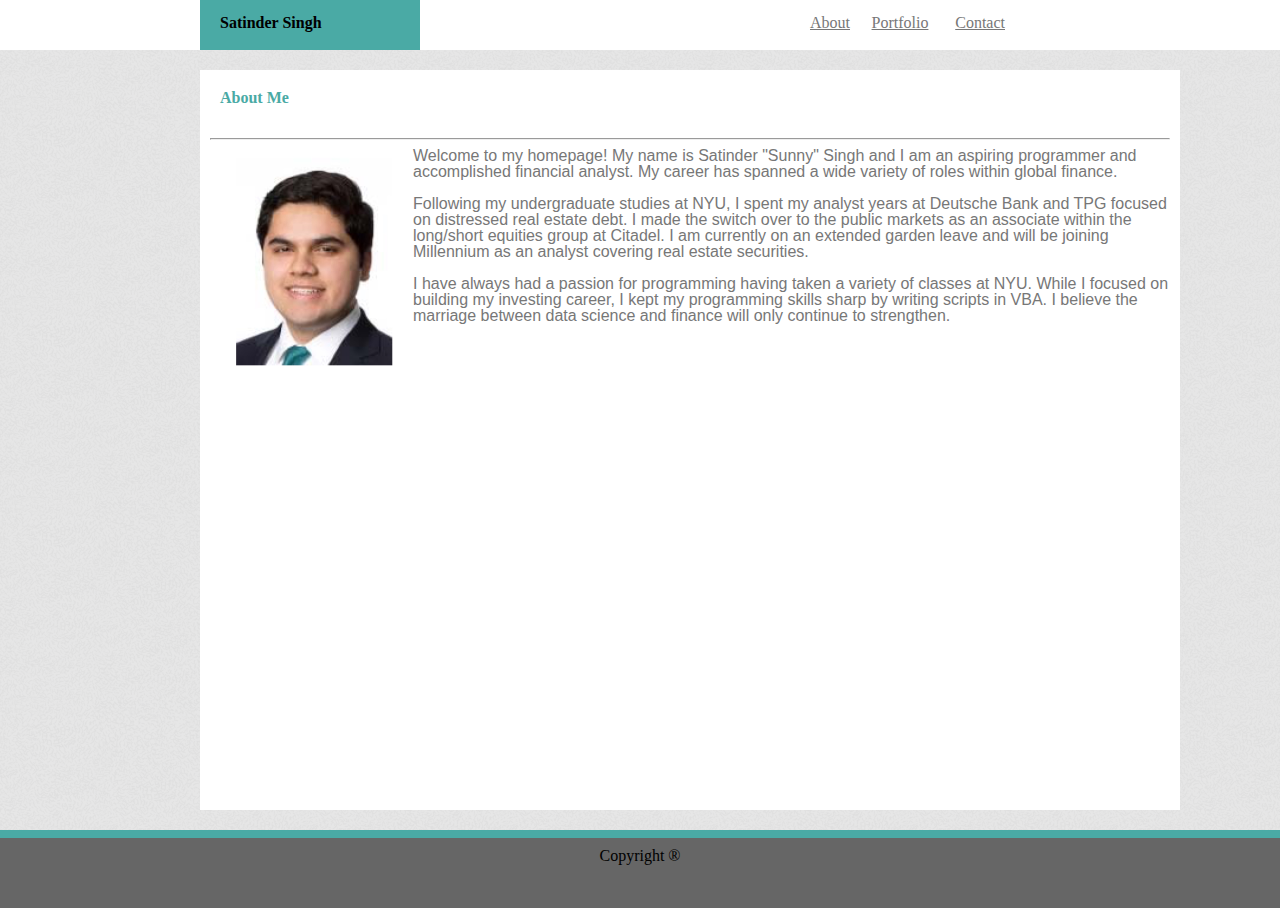
<file: index.html>
<!DOCTYPE html>
<html lang="en">
<head>
    <meta charset="UTF-8">
    <meta name="viewport" content="width=device-width, initial-scale=1.0">
    <meta http-equiv="X-UA-Compatible" content="ie=edge">
    <title>My Bio</title>
    <link rel="stylesheet" href="assets/css/reset.css">
    <link rel="stylesheet" href="assets/css/style.css">
</head>


<body>

    <header>
        <div id="header-elements">
            <div id="my-name">Satinder Singh</div>
            <a id="contact" href="contact.html">Contact</a>
            <a id="portfolio" href="portfolio.html">Portfolio</a>
            <a id="about" href="index.html">About</a>

        </div>
    </header>

    <div id="main-content">

    <header id="main-body-header">About Me</header>

    <hr>

    <img id="its-me" src="images/headshot.JPG" alt="me">

    <p>Welcome to my homepage! My name is Satinder "Sunny" Singh and I am an aspiring programmer and accomplished financial analyst. My career has spanned a wide variety of roles within global finance. </p>
    
    <br>

    <p>Following my undergraduate studies at NYU, I spent my analyst years at Deutsche Bank and TPG focused on distressed real estate debt. I made the switch over to the public markets as an associate within the long/short equities group at Citadel. I am currently on an extended garden leave and will be joining Millennium as an analyst covering real estate securities.</p>
    
    <br>
    
    <p>I have always had a passion for programming having taken a variety of classes at NYU. While I focused on building my investing career, I kept my programming skills sharp by writing scripts in VBA. I believe the marriage between data science and finance will only continue to strengthen. </p>
    </div>

    <footer class="footer">
        Copyright ®
    </footer>

</body>
</html>
</file>
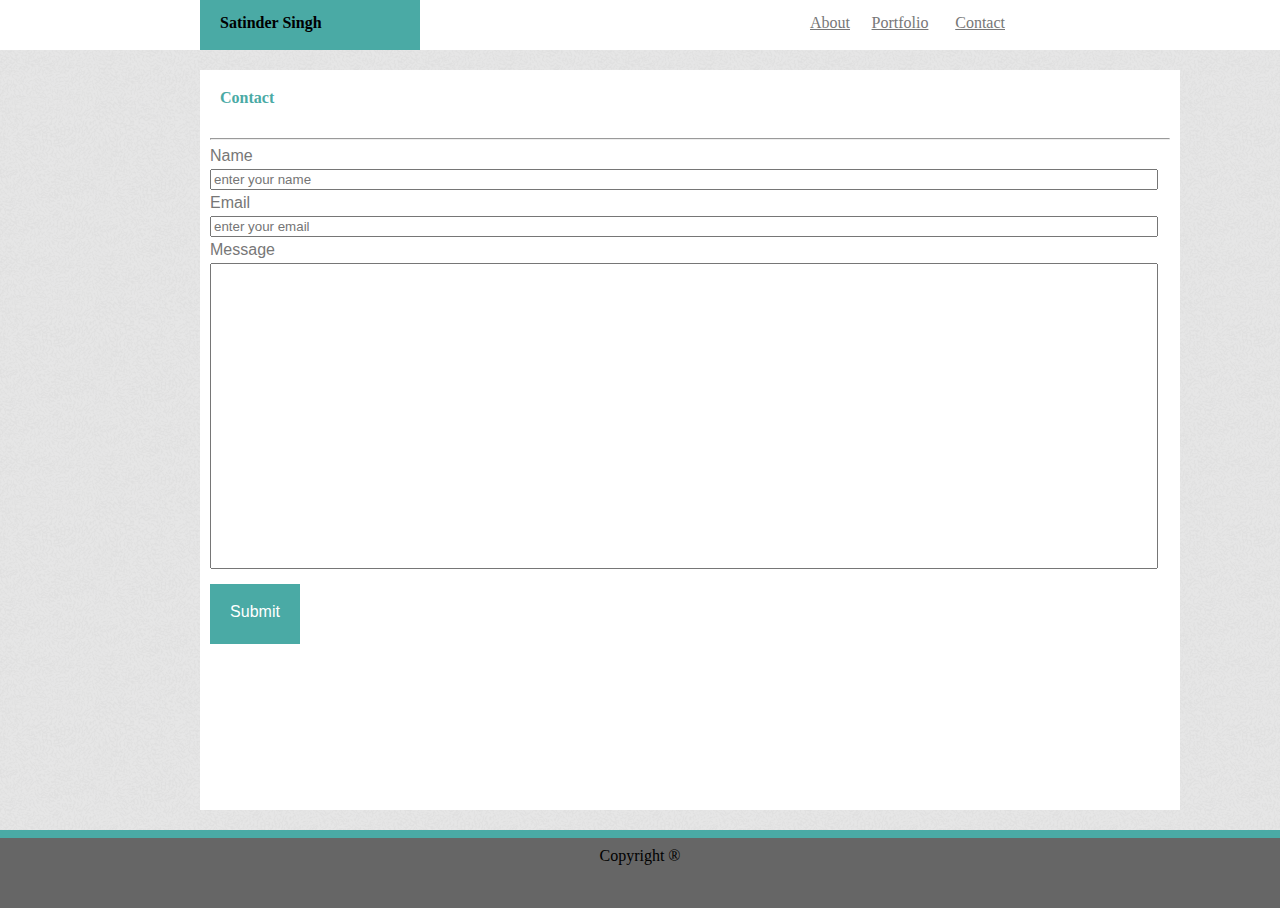
<file: contact.html>
<!DOCTYPE html>
<html lang="en">
<head>
    <meta charset="UTF-8">
    <meta name="viewport" content="width=device-width, initial-scale=1.0">
    <meta http-equiv="X-UA-Compatible" content="ie=edge">
    <title>Contact</title>
    <link rel="stylesheet" href="assets/css/reset.css">
    <link rel="stylesheet" href="assets/css/style.css">
</head>


<body>

    <header>
        <div id="header-elements">
            <div id="my-name">Satinder Singh</div>
            <a id="contact" href="contact.html">Contact</a>
            <a id="portfolio" href="portfolio.html">Portfolio</a>
            <a id="about" href="index.html">About</a>

        </div>
    </header>

    <div id="main-content">

    <header id="main-body-header">Contact</header>

    <hr>
    
    <form id="email-form" method="POST">
        <label for="name">Name</label>
        <br>
        <input class="name-input" type="text" name="name" placeholder="enter your name">
        <br>
        <label for="email">Email</label>
        <br>
        <input class="email-input" type="text" name="email" placeholder="enter your email">
        <br>
        <label for="message">Message</label>
        <br>
        <input class="message-input" type="text" name="message" >
        <br>
        <div class="submit-button">
        <buttom type="submit">Submit</buttom>
        </div>
    </form>

    </div>

    <footer class="footer">
        Copyright ®
    </footer>

</body>
</html>
</file>
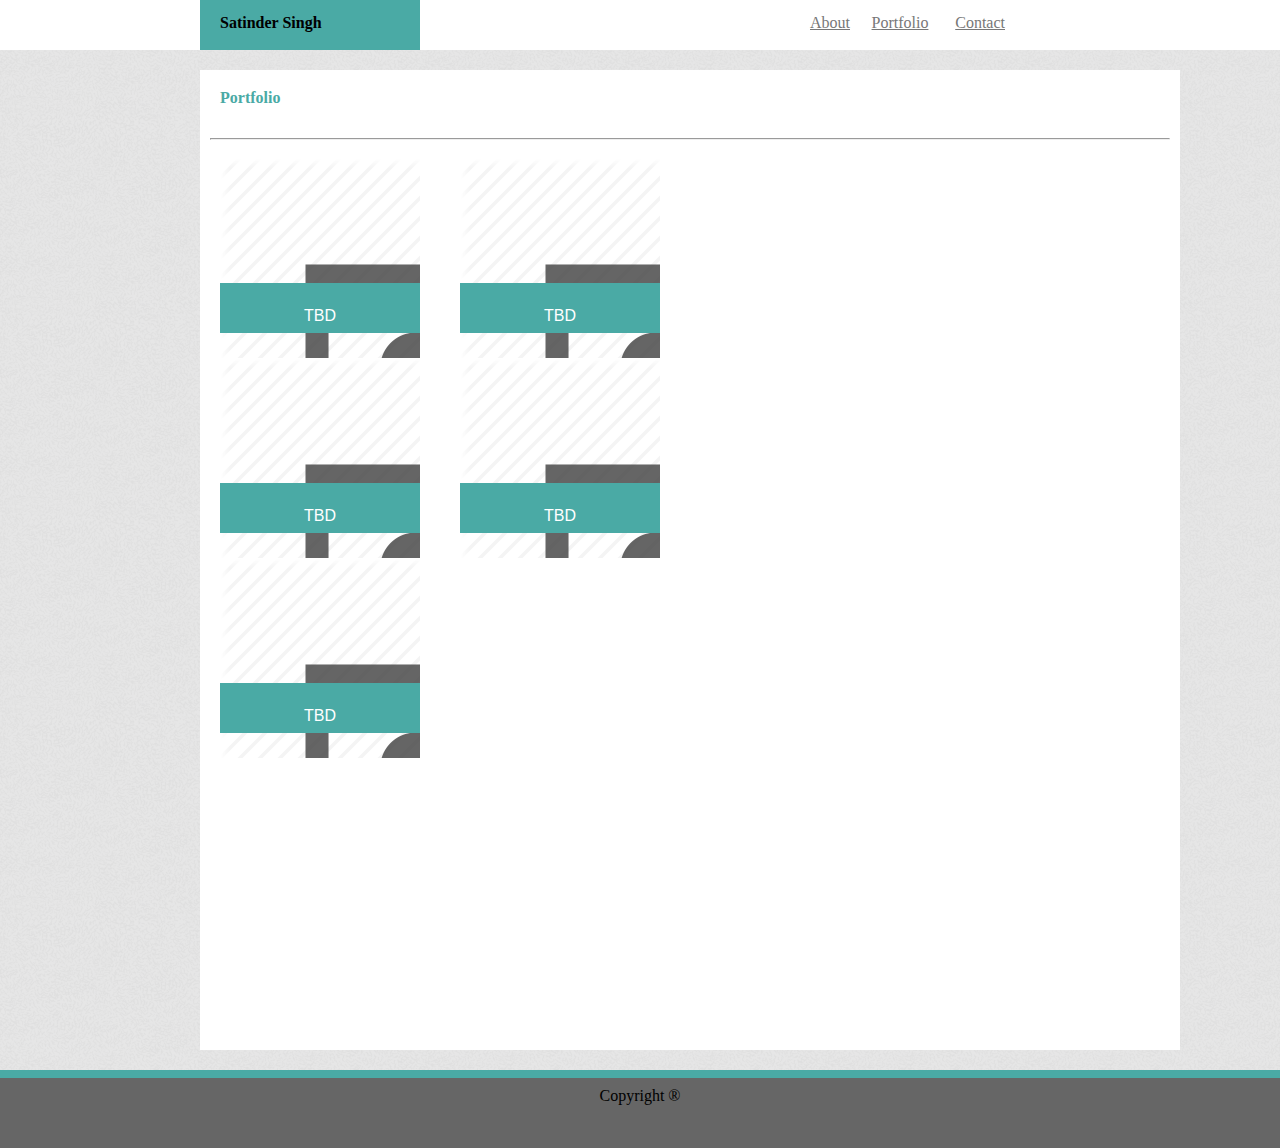
<file: portfolio.html>
<!DOCTYPE html>
<html lang="en">
<head>
    <meta charset="UTF-8">
    <meta name="viewport" content="width=device-width, initial-scale=1.0">
    <meta http-equiv="X-UA-Compatible" content="ie=edge">
    <title>Portfolio</title>
    <link rel="stylesheet" href="assets/css/reset.css">
    <link rel="stylesheet" href="assets/css/style.css">
</head>


<body>

    <header>
        <div id="header-elements">
            <div id="my-name">Satinder Singh</div>
            <a id="contact" href="contact.html">Contact</a>
            <a id="portfolio" href="portfolio.html">Portfolio</a>
            <a id="about" href="index.html">About</a>

        </div>
    </header>

    <div id="portfolio-content">

    <header id="main-body-header">Portfolio</header>

    <hr>
        <div class="row1">
            <div class="project1">
                <div class="placeholder">
                    <div class="placeholder-name">
                        TBD
                    </div>
                </div>
            </div>
            <div class="project2">
                    <div class="placeholder">
                        <div class="placeholder-name">
                            TBD
                        </div>
                    </div>
            </div>
        </div>
    
        <div class="row2">
            <div class="project3">
                <div class="placeholder">
                    <div class="placeholder-name">
                        TBD
                    </div>
                </div>
            </div>
            <div class="project4">
                <div class="placeholder">
                    <div class="placeholder-name">
                        TBD
                    </div>
                </div>
            </div>
        </div>

        <div class="row3">
            <div class="project5">
                <div class="placeholder">
                    <div class="placeholder-name">
                        TBD
                    </div>
                </div>
            </div>
        </div>
    </div>
    
    <footer class="footer">
        Copyright ®
    </footer>

</body>
</html>
</file>
<file: assets/css/style.css>
header {
    height: 50px;
    background: #ffffff;
    border: 1px;
    border-color: #cccccc;
    font-family: 'Georgia', Times, 'Times New Roman', serif;
}

body {
    background: url("../../images/background.png");
}

.placeholder {
    width: 200px;
    height: 200px;
    background: url("../../images/placeholder.png")
}

#main-body-header {
    font-weight: bold;
    width: 200px;
    height: 30px;
    padding: 10px;
    text-align: left;
    color: #4aaaa5;
}

hr {
    background-color: #666666;
    padding: 0px 10px 0px 10px;
}

.footer {
    height: 50px;
    padding: 10px;
    background: #666666;
    border-top: 8px solid #4aaaa5;
    text-align: center;
    clear: both;
    height: 50px;
    margin-top: -50px;
}


#header-elements {
    position: relative;
    margin-left: 200px;
    margin-right: 200px;
}

#my-name {
    position: absolute;
    width: 70px;
    left: 0px;
    font-weight: bold;
    float: left;
    width: 200px;
    height: 35px;
    padding: 15px 0px 0px 20px;
    text-align: left;
    background: #4aaaa5;
}

#about {
    position: absolute;
    width: 70px;
    right: 200px;
    height: 40px;
    padding: 15px;
    text-align: center;
    color: #777777;
}

#portfolio {
    position: absolute;
    width: 70px;
    right: 130px;
    height: 40px;
    padding: 15px;
    text-align: center;
    color: #777777;
}

#contact {
    position: absolute;
    right: 60px;
    height: 40px;
    padding: 15px;
    text-align: center;
    color: #777777;
}

#main-content {
    min-height: calc(100vh - 180px);
    display: block;
    clear: both;
    margin-left: 200px;
    margin-right: 200px;
    margin-top: 20px;
    margin-bottom: 70px;
    width: 960px;
    padding: 10px;
    color: #777777;
    background: #ffffff;
    border-color: #dddddd;
    font-family: 'Arial', 'Helvetica Neue', Helvetica, sans-serif;
}

#portfolio-content {
    min-height: calc(100vh - 180px);
    display: block;
    clear: both;
    margin-left: 200px;
    margin-right: 200px;
    margin-top: 20px;
    margin-bottom: 70px;
    width: 960px;
    height: 960px;
    padding: 10px;
    color: #777777;
    background: #ffffff;
    border-color: #dddddd;
    font-family: 'Arial', 'Helvetica Neue', Helvetica, sans-serif;
}

#its-me {
    width: 203px;
    height: 232px;
    float: left;
}

.placeholder-name {
    width: 200px;
    height: 25px;
    position: relative;
    top: 125px;
    padding: 25px 0px 0px 0px;
    text-align: center;
    font-family: 'Arial', 'Helvetica Neue', Helvetica, sans-serif;
    color: white;
    background: #4aaaa5;
}

.row1 {
    clear: both;
}

.row2 {
    clear: both;
}

.row3{
    clear: both;
}

.project1 {
    float: left;
    position: relative;
    left: 10px;
    top: 10px;
}

.project2 {
    float: left;
    position: relative;
    left: 50px;
    top: 10px;
}

.project3 {
    float: left;
    position: relative;
    left: 10px;
    top: 10px;
}

.project4 {
    float: left;
    position: relative;
    left: 50px;
    top: 10px;
}

.project5 {
    float: left;
    position: relative;
    left: 10px;
    top: 10px;
}

.name-input {
    width: 940px;
    margin-top: 5px;
    margin-bottom: 5px;
}

.email-input {
    width: 940px;
    margin-top: 5px;
    margin-bottom: 5px;
}

.message-input {
    width: 940px;
    height: 300px;
    margin-top: 5px;
    margin-bottom: 5px;
}

.submit-button {
    margin-top: 10px;
    width: 50px;
    height: 20px;
    padding: 20px;
    background-color: #4aaaa5;
    color: white;
    text-align: center;
}
</file>
